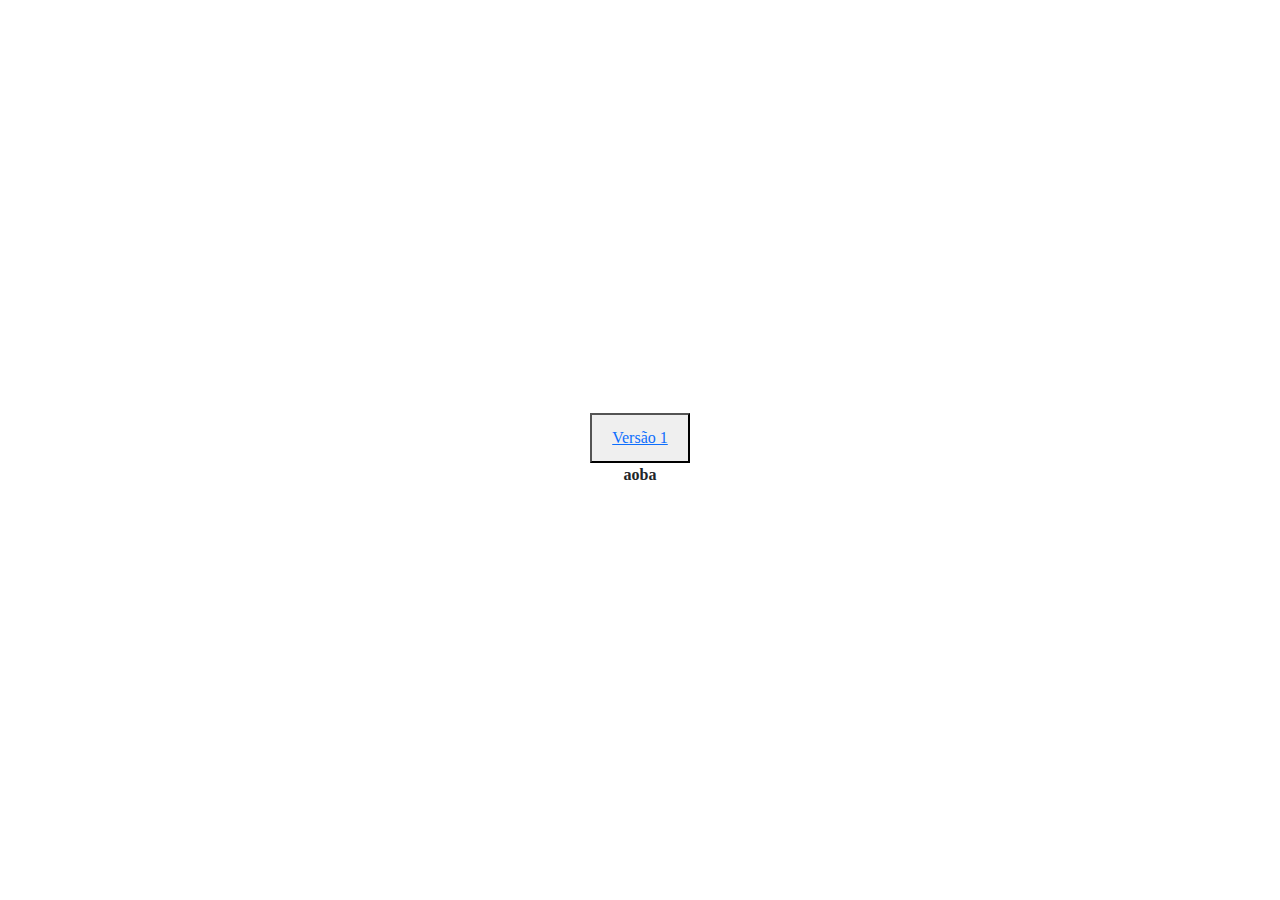
<file: index_two.html>
<!DOCTYPE html>
<html lang="pt-br">
<head>
    <meta charset="UTF-8">
    <meta http-equiv="X-UA-Compatible" content="IE=edge">
    <meta name="viewport" content="width=device-width, initial-scale=1.0">
    <link rel="stylesheet" href="https://cdn.jsdelivr.net/npm/bootstrap@5.2.0/dist/css/bootstrap.min.css">
    <link rel="stylesheet" href="style.css">
    <title>Cadastro de Funcionários</title>
</head>
<body>
    <section>
        <div>
            <button><a href="index.html">Versão 1</a></button>
        </div>
        <div>
            <form action="">
                aoba
            </form>
        </div>
    </section>
</body>
</html>
</file>
<file: style.css>
@font-face {
    font-family: 'burbank';
    src: url(font/burbank-big-condensed-bold.otf) format(otf);
}
body{
    font-family: 'burbank';
    font-weight: bold;
    box-sizing: border-box;
}
section{
    height: 100vh; /*não ficar com borda nos cantos superiores e inferiores*/
    width: 100%;
    display: flex;
    justify-content: center;
    align-items: center;
    flex-direction: column; /*alinhar itens em coluna*/
}
button{
    height: 50px;
    width: 100px;
    float: left;
}
div form{
}
form div{
    margin: 10px;
    margin-top: 50px;
    font-size: 24px;
}
form div input{
    width: 100%;
    height: 50px;
    font-size: 20px;
    padding: 5px;
    border-top: 1px solid white;
    border-right: 1px solid white;
    border-left: 1px solid white;
}
.btns{
    margin-left: 5px;
}
</file>
